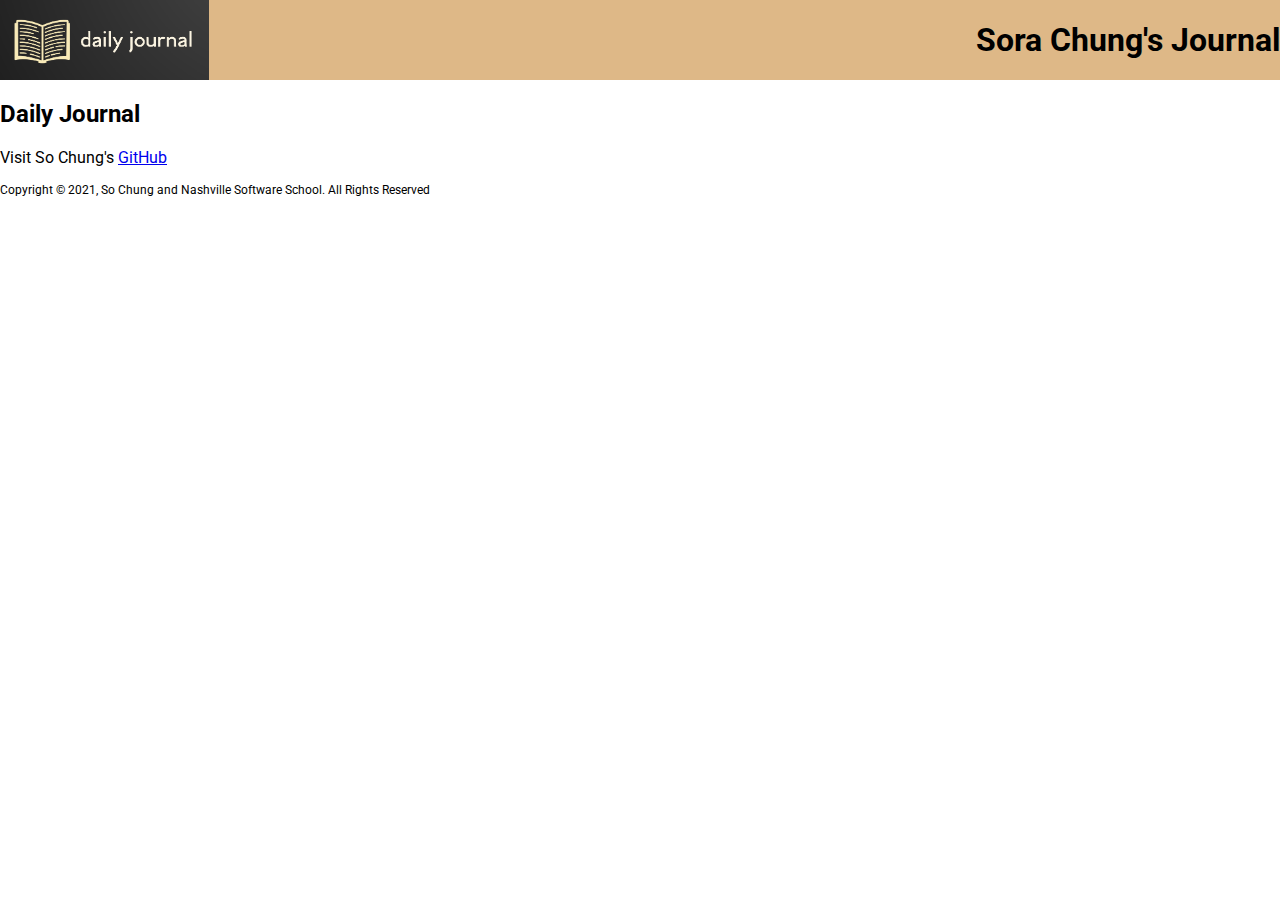
<file: index.html>
<!DOCTYPE html>
<html lang="en">
  <head>
    <meta charset="UTF-8" />
    <meta http-equiv="X-UA-Compatible" content="IE=edge" />
    <meta name="viewport" content="width=device-width, initial-scale=1.0" />
    <title>My Daily Journal</title>
    <link rel="stylesheet" href="./css/main.css" />
    <link rel="preconnect" href="https://fonts.googleapis.com" />
    <link rel="preconnect" href="https://fonts.gstatic.com" crossorigin />
    <link
      href="https://fonts.googleapis.com/css2?family=Open+Sans&family=Roboto&display=swap"
      rel="stylesheet"
    />
  </head>
  <body>
    <header>
      <div class="logo">
        <img src="./images/logo.png" alt="logo">
      </div>
      <div class="my-name">
        <h1>Sora Chung's Journal</h1>
      </div>
    </header>

    <main class="content">
      <article>
        <section class="new-entry">
          <!-- here should lie button for submitting entry -->
          <h2>Daily Journal</h2>
          <!-- <form class="entryForm">
            <fieldset>
              <label for="entryDate">Date</label>
              <input type="date" name="entryDate" class="entryForm__date" />
            </fieldset>
            <fieldset>
              <label for="entryConcept">Concepts covered</label>
              <input type="text" name="entryConcept" class="entryForm__concept" />
            </fieldset>
            <fieldset>
              <label for="entryEntry">Journal Entry</label>
              <textarea
                name="entryEntry"
                class="entryForm__entry"
                placeholder="Enter your journal entry here..."
              ></textarea>
            </fieldset>
            <fieldset> 
              <label for="entryMood">Mood for the day</label>
              <select id="entryMood">
                <option value="happy">happy</option>
                <option value="sad">sad</option>
                <option value="frustrated">frustrated</option>
                <option value="depressed">depressed</option>
                <option value="exuberant">exuberant</option>
                <option value="content">content</option>
                <option value="Ok" selected>neutral</option>
              </select>
            </fieldset>
            <button>Record Journal Entry</button>
          </form> -->
        <!-- contains entry cards -->
        <article id="entries"></article>
    </main>

    <footer>
      <div class="name-github">
        <p>
          Visit So Chung's
          <a href="https://github.com/sorachung" target="_blank">GitHub</a>
        </p>
      </div>
      <div class="copyright">
        <p>
          Copyright &copy; 2021, So Chung and Nashville Software School. All
          Rights Reserved
        </p>
      </div>
    </footer>

    <script type="module" src="./scripts/main.js"></script>
  </body>
</html>
</file>
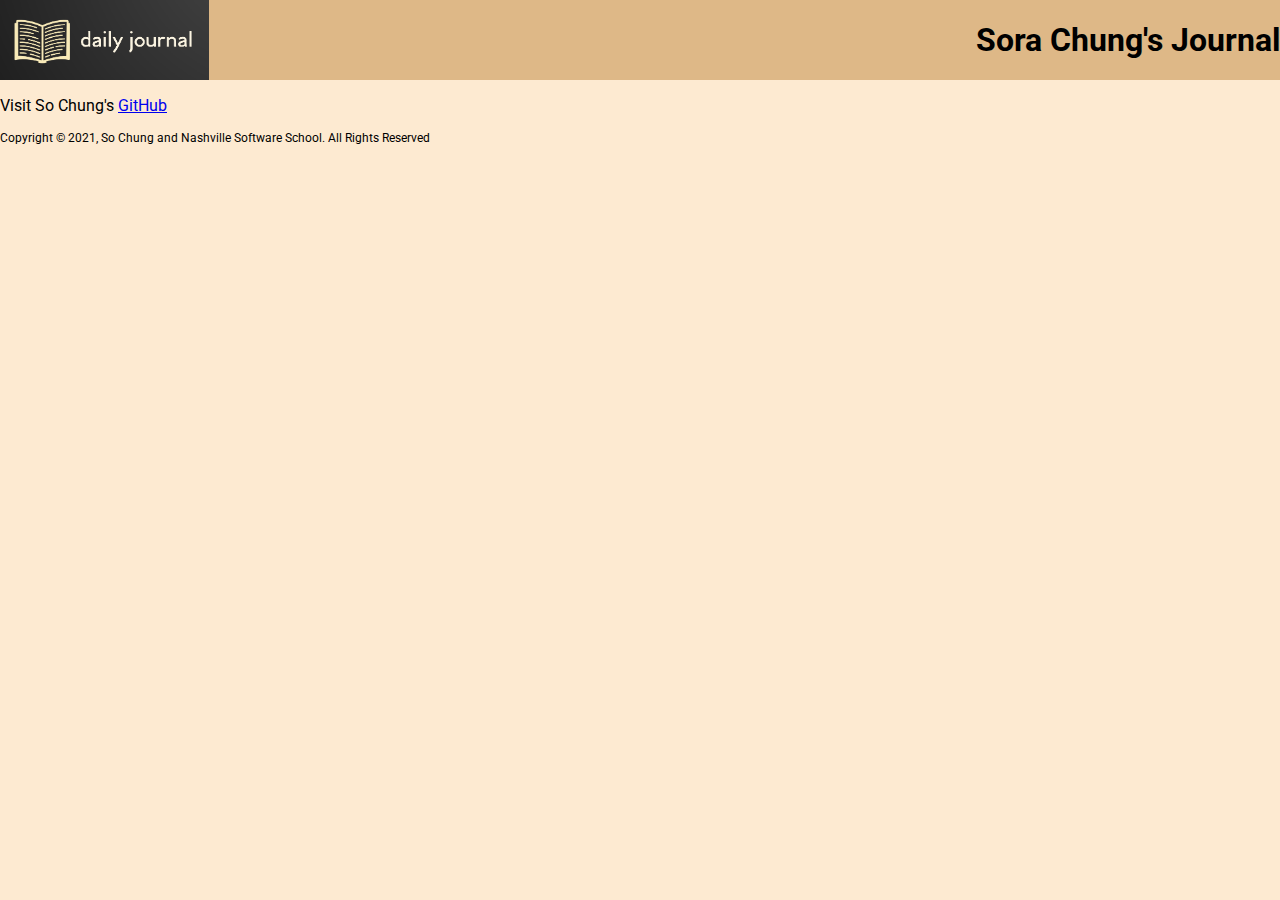
<file: src/index.html>
<!DOCTYPE html>
<html lang="en">
  <head>
    <meta charset="UTF-8" />
    <meta http-equiv="X-UA-Compatible" content="IE=edge" />
    <meta name="viewport" content="width=device-width, initial-scale=1.0" />
    <title>My Daily Journal</title>
    <link rel="stylesheet" href="./css/main.css" />
    <link rel="preconnect" href="https://fonts.googleapis.com" />
    <link rel="preconnect" href="https://fonts.gstatic.com" crossorigin />
    <link
      href="https://fonts.googleapis.com/css2?family=Open+Sans&family=Roboto&display=swap"
      rel="stylesheet"
    />
  </head>
  <body>
    <header>
      <div class="logo">
        <img src="./images/logo.png" alt="logo">
      </div>
      <div class="my-name">
        <h1>Sora Chung's Journal</h1>
      </div>
    </header>

    <main class="container">
      <article class="filters">

      </article>
      <article class="mainContent">

      </article>
    </main>
    
    <footer>
      <div class="name-github">
        <p>
          Visit So Chung's
          <a href="https://github.com/sorachung" target="_blank">GitHub</a>
        </p>
      </div>
      <div class="copyright">
        <p>
          Copyright &copy; 2021, So Chung and Nashville Software School. All
          Rights Reserved
        </p>
      </div>
    </footer>

    <script type="module" src="./scripts/main.js"></script>
  </body>
</html>
</file>
<file: css/main.css>
body {
  margin: 0;
  font-family: "Roboto", "Open Sans", sans-serif;
}

.copyright {
  font-size: 0.75em;
}

header {
  display: flex;
  justify-content: space-between;
  align-content: center;
  background-color: burlywood;
  margin: 0;
  height: 5em;
}

.logo {
  height: inherit;
}

img {
  height: inherit;
}

.navbar {
  display: flex;
  justify-content: center;
  height: inherit;
}

.navbar__list {
  display: flex;
  justify-content: right;
  align-items: center;
  list-style-type: none;
  height: inherit;
  margin: 0;
  padding: 0;
}

.navbar__link {
  margin: 0.3em 0;
  background-color: burlywood;
  padding: 1em;
}

.navbar__link a {
  color: white;
  text-decoration: none;
  height: 1em;
}

.navbar__active {
  background-color: peru;
}

.entryForm {
  display: flex;
  flex-direction: column;
}

fieldset {
  display: flex;
  flex-direction: column;
}
</file>
<file: src/css/main.css>
@import "./form.css";
@import "./entries.css";
@import "./navbar.css";

body {
  margin: 0;
  font-family: "Roboto", "Open Sans", sans-serif;
  background-color: rgb(253, 234, 209);
}

.copyright {
  font-size: 0.75em;
}

.container {
  display: flex;
  flex-direction: column;
  align-items: center;
  justify-content: center;
}
</file>
